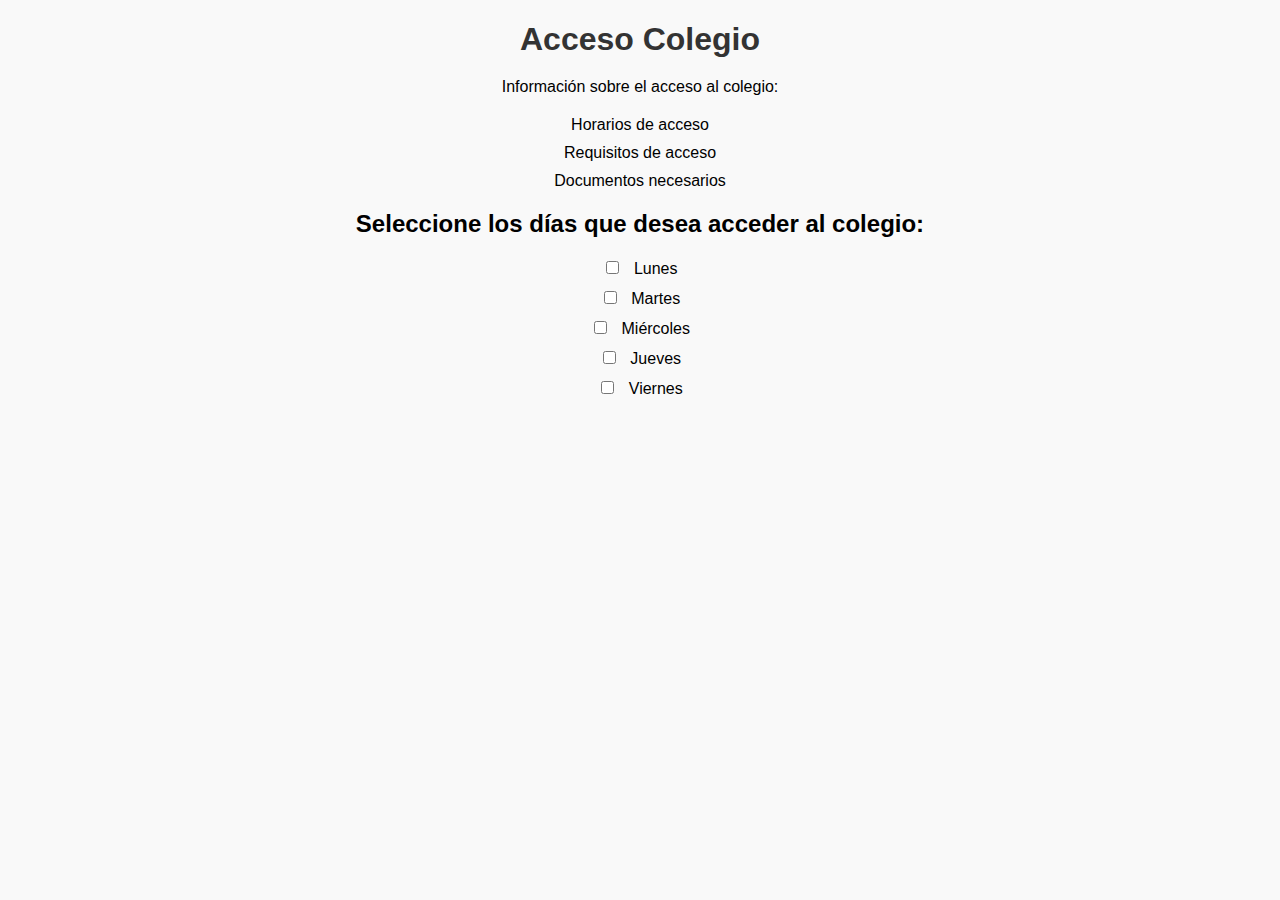
<file: src/AccesoColegio.html>
<!DOCTYPE html>
<html lang="es">
<head>
    <meta charset="UTF-8">
    <meta name="viewport" content="width=device-width, initial-scale=1.0">
    <title>Acceso Colegio</title>
    <style>
        body {
            font-family: Arial, sans-serif;
            text-align: center;
        }
    </style>
    <link rel="stylesheet" href="AccesoColegio.css">
</head>
<body>
<h1>Acceso Colegio</h1>
<p>Información sobre el acceso al colegio:</p>
<ul>
    <li>Horarios de acceso</li>
    <li>Requisitos de acceso</li>
    <li>Documentos necesarios</li>
</ul>
<h2>Seleccione los días que desea acceder al colegio:</h2>
<form>
    <label><input type="checkbox" name="dia1"> Lunes</label>
    <label><input type="checkbox" name="dia2"> Martes</label>
    <label><input type="checkbox" name="dia3"> Miércoles</label>
    <label><input type="checkbox" name="dia4"> Jueves</label>
    <label><input type="checkbox" name="dia5"> Viernes</label>
</form>
</body>
</html>
</file>
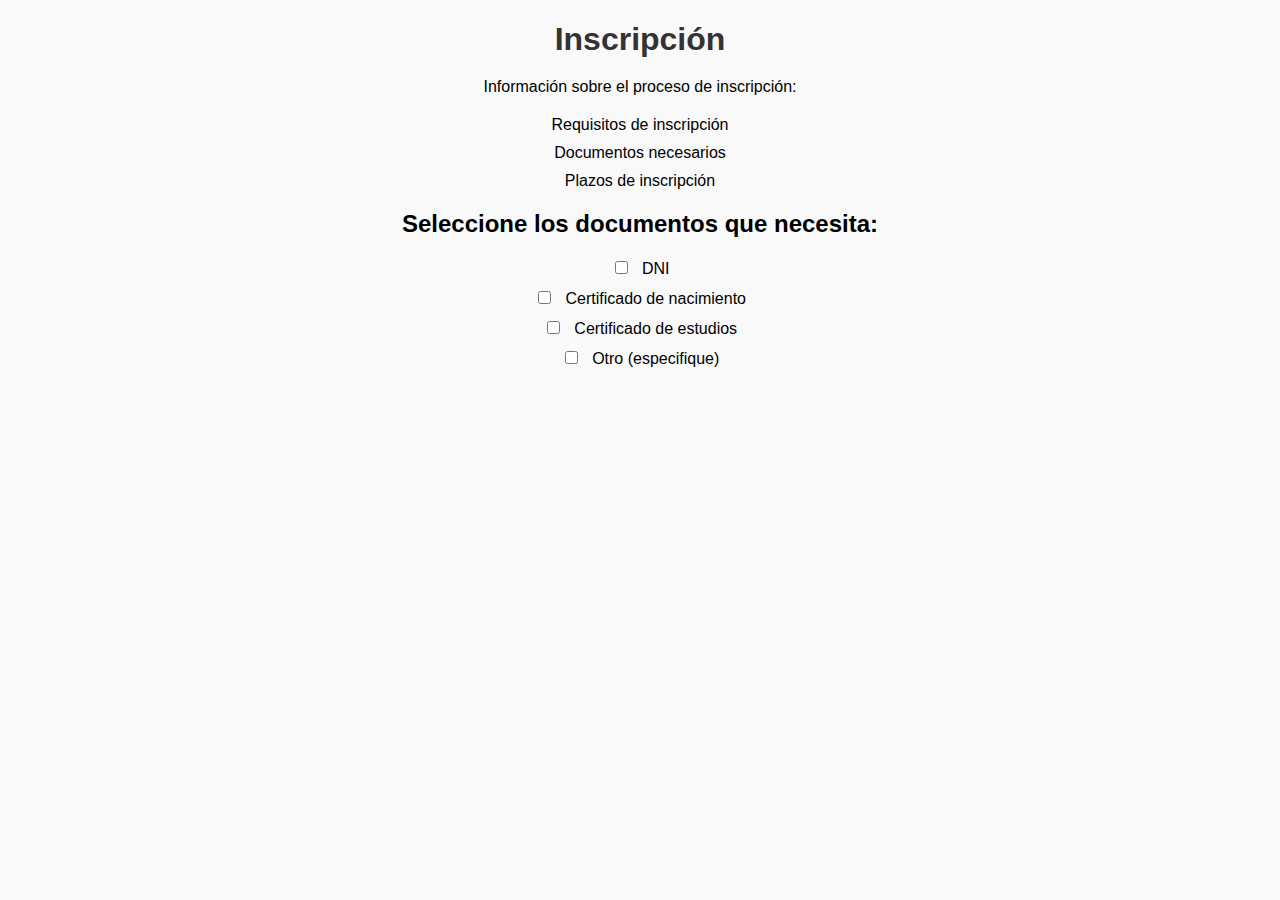
<file: src/Inscripción.html>
<!DOCTYPE html>
<html lang="es">
<head>
    <meta charset="UTF-8">
    <meta name="viewport" content="width=device-width, initial-scale=1.0">
    <title>Inscripción</title>
    <style>
        body {
            font-family: Arial, sans-serif;
            text-align: center;
        }
    </style>
    <link rel="stylesheet" href="Inscripcion.css">
</head>
<body>
<h1>Inscripción</h1>
<p>Información sobre el proceso de inscripción:</p>
<ul>
    <li>Requisitos de inscripción</li>
    <li>Documentos necesarios</li>
    <li>Plazos de inscripción</li>
</ul>
<h2>Seleccione los documentos que necesita:</h2>
<form>
    <label><input type="checkbox" name="doc1"> DNI</label>
    <label><input type="checkbox" name="doc2"> Certificado de nacimiento</label>
    <label><input type="checkbox" name="doc3"> Certificado de estudios</label>
    <label><input type="checkbox" name="doc4"> Otro (especifique)</label>
</form>
</body>
</html>
</file>
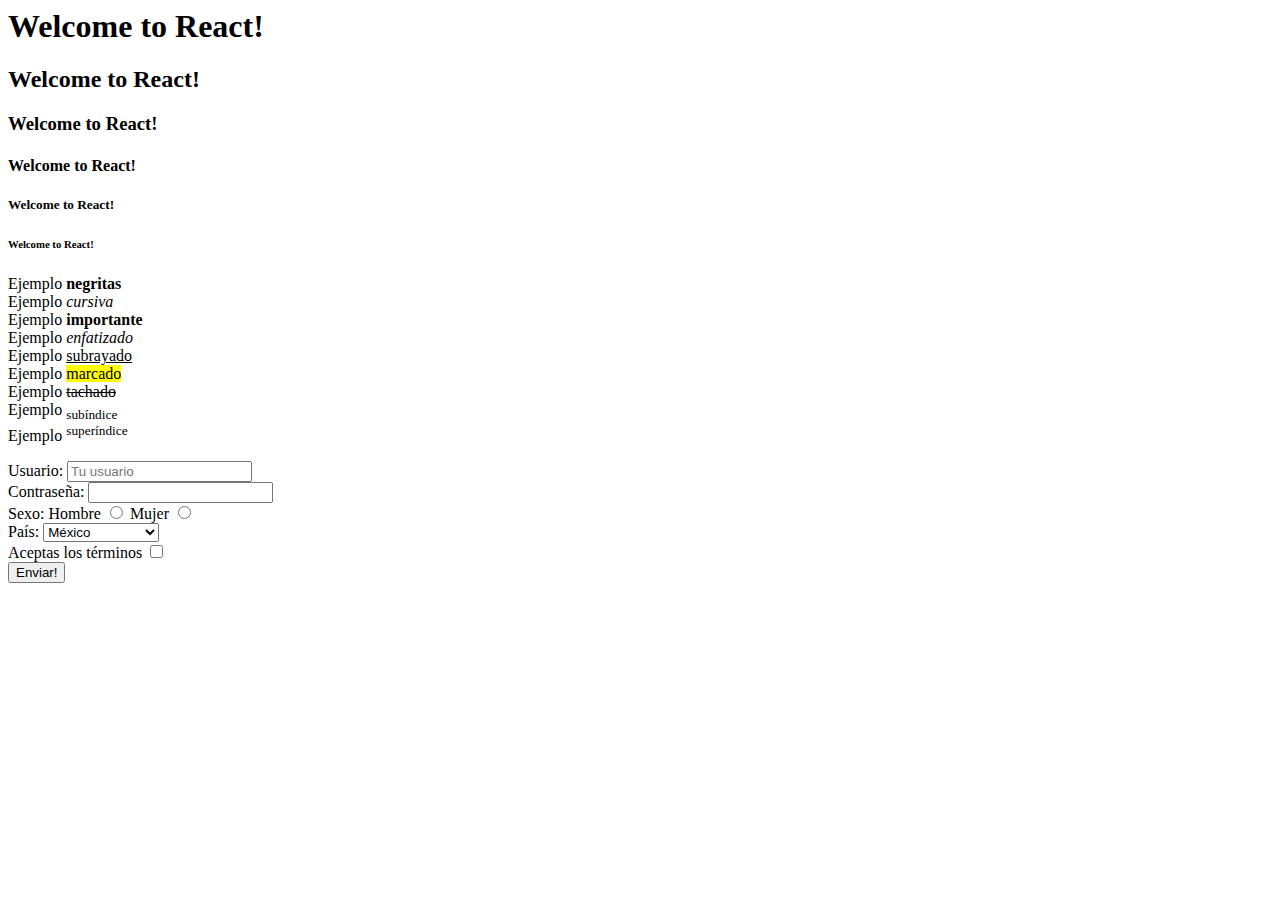
<file: src/Main.html>
<html>
    <head>
        <title>Main</title>
    </head>
    <body>
    <h1>Welcome to React!</h1>
    <h2>Welcome to React!</h2>
    <h3>Welcome to React!</h3>
    <h4>Welcome to React!</h4>
    <h5>Welcome to React!</h5>
    <h6>Welcome to React!</h6>

    <p>
        Ejemplo <b> negritas </b> <br>
        Ejemplo <i> cursiva </i> <br>
        Ejemplo <strong> importante </strong> <br>
        Ejemplo <em> enfatizado </em> <br>
        Ejemplo <u> subrayado </u> <br>
        Ejemplo <mark> marcado </mark> <br>
        Ejemplo <del> tachado </del> <br>
        Ejemplo <sub> subíndice </sub> <br>
        Ejemplo <sup> superíndice </sup> <br>
    </p>
    <form action="/manejarFormulario" method="POST">
        <label for="usuario">Usuario:</label>
        <input type="text" id="usuario" name="usuario" placeholder="Tu usuario"><br>
        <label for="pwd">Contraseña:</label>
        <input type="password" name="pwd" id="pwd"><br>
        <label>Sexo:<//label>
        <label for="hombre">Hombre</label>
        <input type="radio" name="sexo" id="hombre" value="hombre">
        <label for="mujer">Mujer</label>
        <input type="radio" name="sexo" id="mujer" value="mujer"><br>
        <label for="pais">País:</label>
        <select name="pais" id="pais">
            <option>Estados Unidos</option>
            <option>Canadá</option>
            <option selected>México</option>
            <option>Otro</option>
        </select> <br>
        <label for="terminos">Aceptas los términos</label>
        <input type="checkbox" name="terminos" id="terminos" value="aceptar"><br>
        <input type="submit" value="Enviar!">
    </form>
    </body>
</html>
</file>
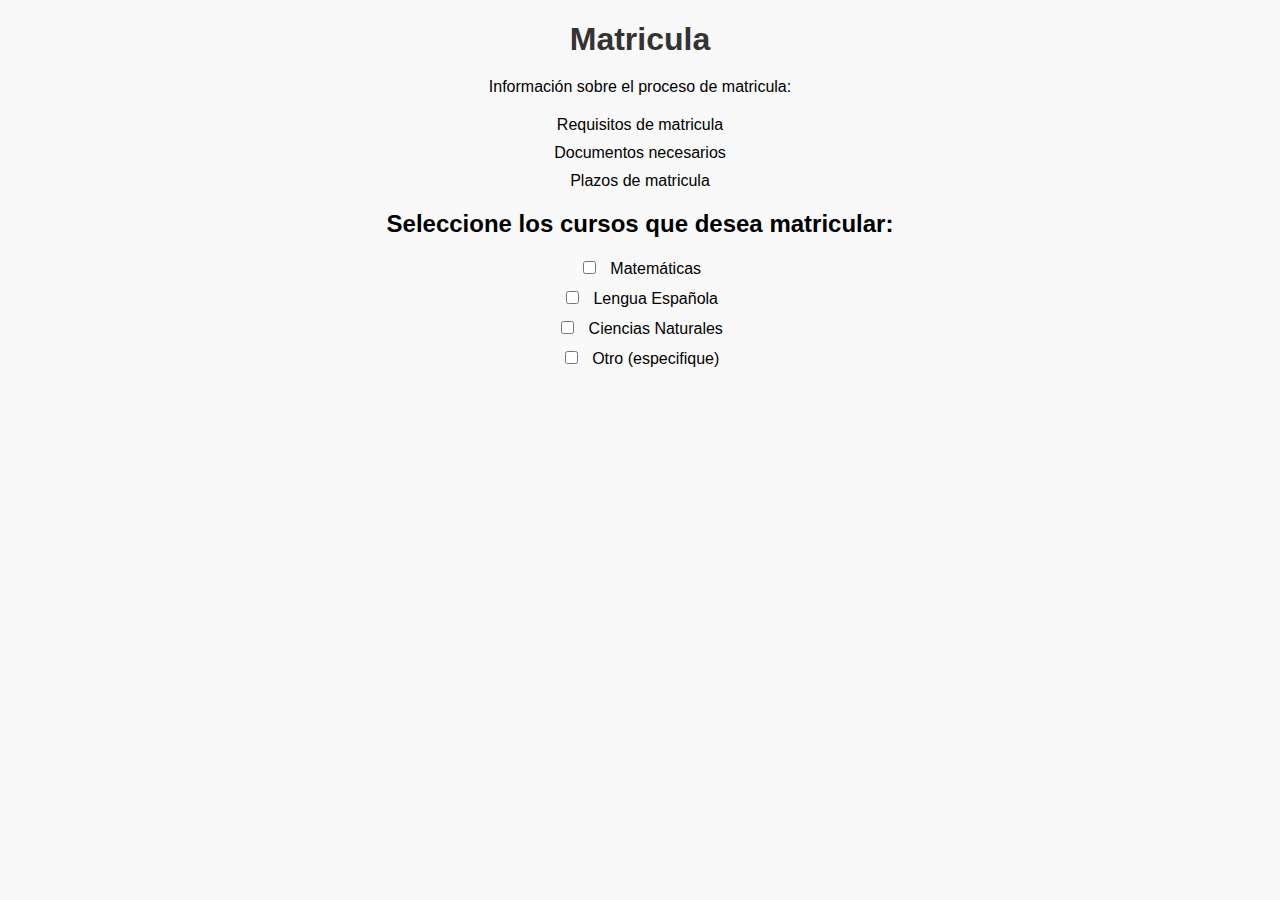
<file: src/Matricula.html>
<!DOCTYPE html>
<html lang="es">
<head>
    <meta charset="UTF-8">
    <meta name="viewport" content="width=device-width, initial-scale=1.0">
    <title>Matricula</title>
    <style>
        body {
            font-family: Arial, sans-serif;
            text-align: center;
        }
    </style>
    <link rel="stylesheet" href="Matricula.css">
</head>
<body>
<h1>Matricula</h1>
<p>Información sobre el proceso de matricula:</p>
<ul>
    <li>Requisitos de matricula</li>
    <li>Documentos necesarios</li>
    <li>Plazos de matricula</li>
</ul>
<h2>Seleccione los cursos que desea matricular:</h2>
<form>
    <label><input type="checkbox" name="curso1"> Matemáticas</label>
    <label><input type="checkbox" name="curso2"> Lengua Española</label>
    <label><input type="checkbox" name="curso3"> Ciencias Naturales</label>
    <label><input type="checkbox" name="curso4"> Otro (especifique)</label>
</form>
</body>
</html>
</file>
<file: src/AccesoColegio.css>
body {
    font-family: Arial, sans-serif;
    text-align: center;
    background-color: #f9f9f9; /* fondo claro */
}

h1 {
    color: #333; /* título oscuro */
    margin-bottom: 20px; /* espacio entre título y párrafo */
}

ul {
    list-style: none; /* quita los puntos de la lista */
    padding: 0; /* quita el padding de la lista */
    margin: 20px 0; /* espacio entre lista y párrafo */
}

li {
    margin-bottom: 10px; /* espacio entre elementos de la lista */
}

form {
    margin-top: 20px; /* espacio entre lista y formulario */
}

label {
    display: block; /* cada label en una línea */
    margin-bottom: 10px; /* espacio entre labels */
}

input[type="checkbox"] {
    margin-right: 10px; /* espacio entre checkbox y texto */
}
</file>
<file: src/Inscripcion.css>
body {
    font-family: Arial, sans-serif;
    text-align: center;
    background-color: #f9f9f9; /* fondo claro */
}

h1 {
    color: #333; /* título oscuro */
    margin-bottom: 20px; /* espacio entre título y párrafo */
}

ul {
    list-style: none; /* quita los puntos de la lista */
    padding: 0; /* quita el padding de la lista */
    margin: 20px 0; /* espacio entre lista y párrafo */
}

li {
    margin-bottom: 10px; /* espacio entre elementos de la lista */
}

form {
    margin-top: 20px; /* espacio entre lista y formulario */
}

label {
    display: block; /* cada label en una línea */
    margin-bottom: 10px; /* espacio entre labels */
}

input[type="checkbox"] {
    margin-right: 10px; /* espacio entre checkbox y texto */
}
</file>
<file: src/Matricula.css>
body {
    font-family: Arial, sans-serif;
    text-align: center;
    background-color: #f9f9f9; /* fondo claro */
}

h1 {
    color: #333; /* título oscuro */
    margin-bottom: 20px; /* espacio entre título y párrafo */
}

ul {
    list-style: none; /* quita los puntos de la lista */
    padding: 0; /* quita el padding de la lista */
    margin: 20px 0; /* espacio entre lista y párrafo */
}

li {
    margin-bottom: 10px; /* espacio entre elementos de la lista */
}

form {
    margin-top: 20px; /* espacio entre lista y formulario */
}

label {
    display: block; /* cada label en una línea */
    margin-bottom: 10px; /* espacio entre labels */
}

input[type="checkbox"] {
    margin-right: 10px; /* espacio entre checkbox y texto */
}
</file>
